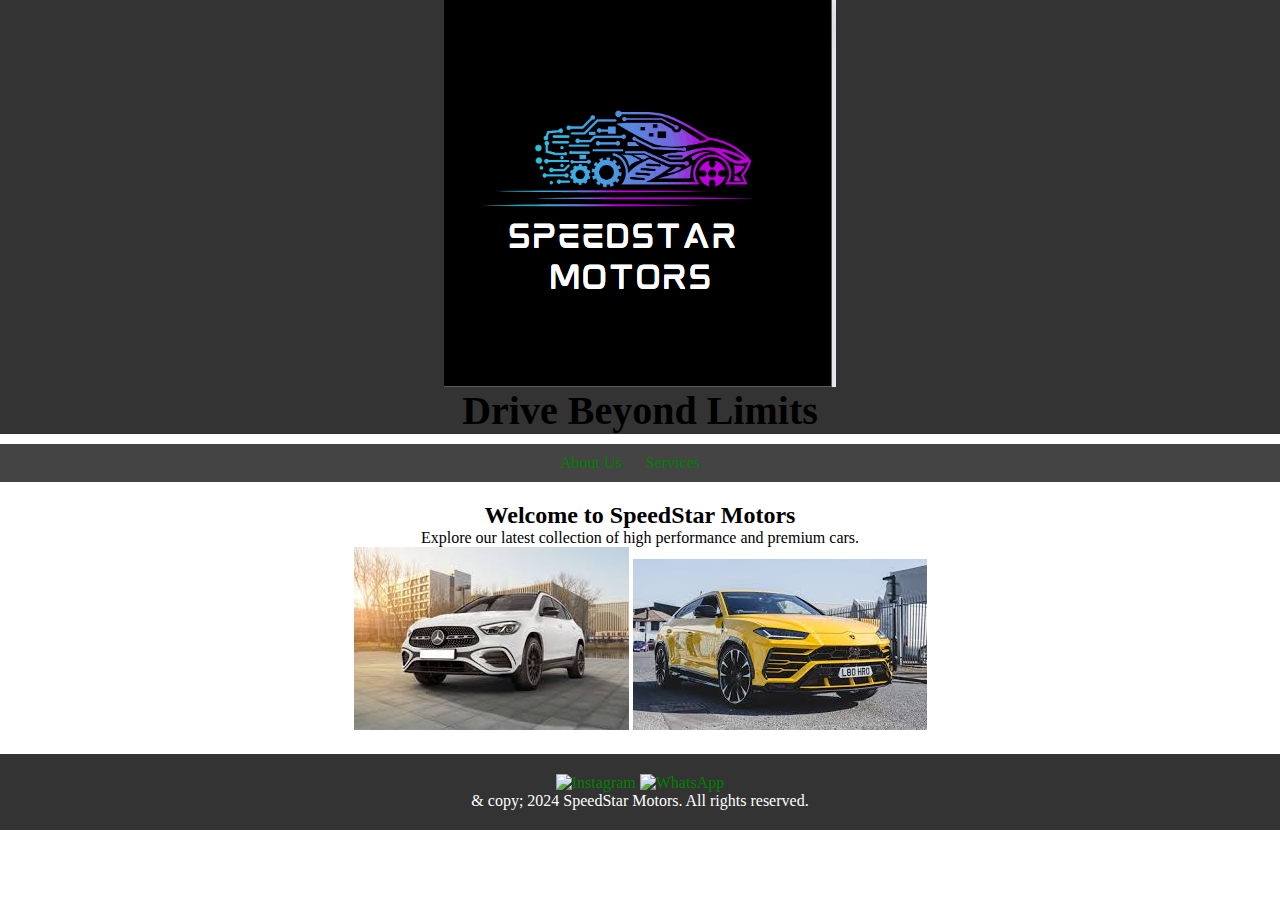
<file: Index.html>
<! DOCTYPE html>
<html lang="en">
  <head>
    <meta charset="UTF-8">
    <meta name="viewport" content="width=device-width, intial-scale=1.0">
    <title>SpeedStar Motors</title>
    <link rel="stylesheet" href="Style.css">
    <link rel="stylesheet" href="links.css">
  </head>
  <body>
    <header>
      <div class="banner">
        <img src="Logo.png" alt="SpeedStar Motors Logo">
        <h1>Drive Beyond Limits</h1>
      </div>
    </header>
    <nav>
      <ul>
        <li><a href="About us.html">About Us</a></li>
        <li><a href="Services.html">Services</a></li>
      </ul>
    </nav>
    <div class="content">
      <h2>Welcome to SpeedStar Motors</h2>
      <p>Explore our latest collection of high performance and premium cars.</p>
      <div class="car gallery">
        <img src="benz.jpeg" alt="Benz">
        <img src="lamborghini.jpeg" alt="Lamborghini Urus">
      </div>
    </div>
    <footer>
      <div class="social media">
        <a href="https://www.instagram.com/n.o.z.iiii?igsh=MWV5bXdyM2dndHVweg%3D%3D&utm_source=qr"><img src"instagram icon.jpg" alt="Instagram"></a>
        <a href="https://wa.me/qr/XACEDEXGQNKEM1"><img src"whatsapp icon.jpg" alt="WhatsApp"></a>
        </div>
      <p>& copy; 2024 SpeedStar Motors. All rights reserved.</p>
    </footer>
  </body>
</html>
</file>
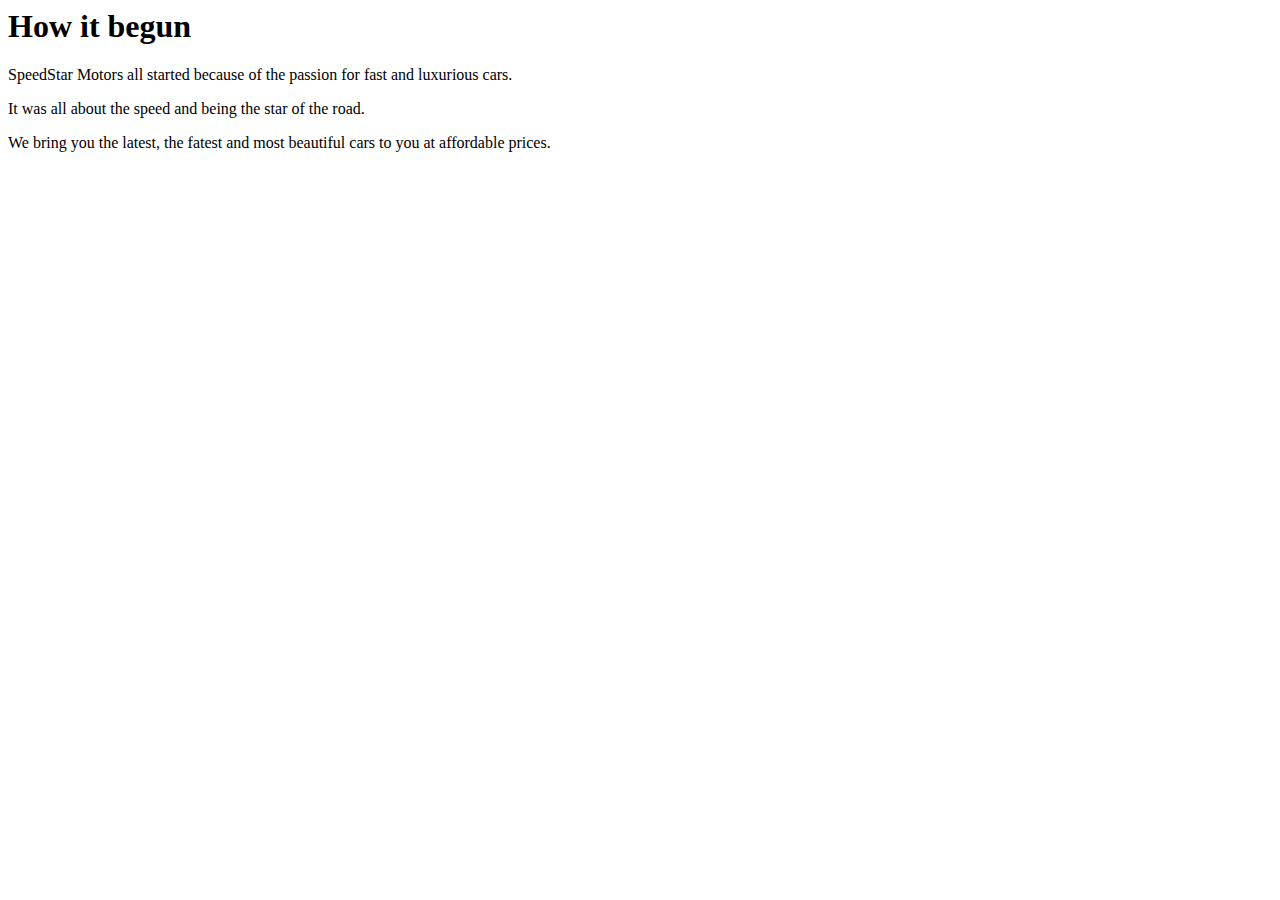
<file: About us.html>
<! DOCTYPE HTML>
<html>
  <head>
    <title>About Us</title>
  </head>
  <body>
    <h1>How it begun</h1>
    <p>SpeedStar Motors all started because of the passion for fast and luxurious cars.</p>
    <p>It was all about the speed and being the star of the road.</p>
    <p>We bring you the latest, the fatest and most beautiful cars to you at affordable prices.</p>
  </body>
</html>
</file>
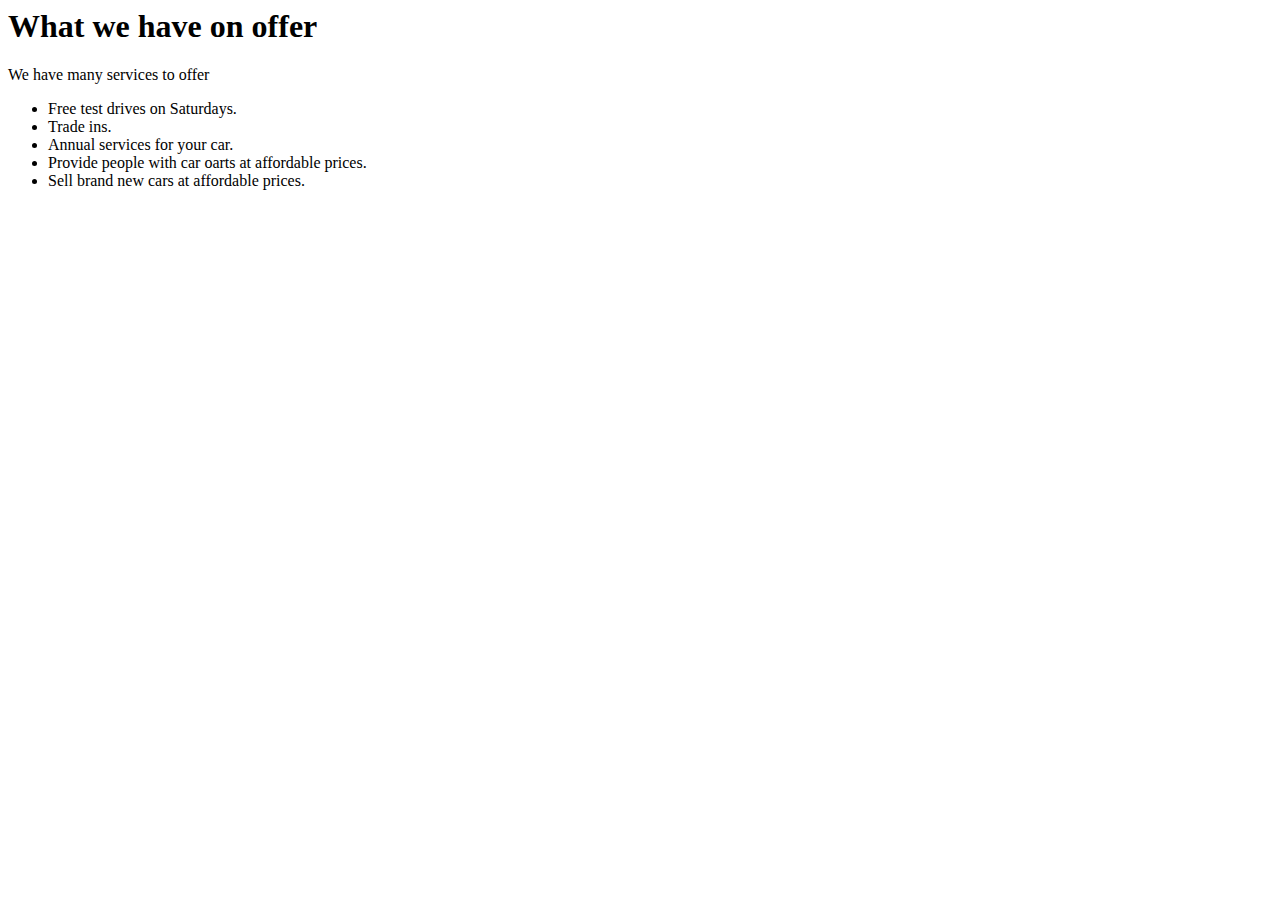
<file: Services.html>
<! DOCTYPE html>
<html>
  <head>
    <title>Our Services</title>
  </head>
  <body>
    <h1>What we have on offer</h1>
    <p>We have many services to offer</p>
    <ul>
      <li>Free test drives on Saturdays.</li>
      <li>Trade ins.</li>
      <li>Annual services for your car.</li>
      <li>Provide people with car oarts at affordable prices.</li>
      <li>Sell brand new cars at affordable prices.</li>
    </ul>
  </body>
</html>
</file>
<file: Style.css>
body, h1, h2, p, ul, li{
  margin: 0;
  padding: 0;
}
header{
  background-color: #333;
  color: #fff
  padding: 20px;
  text-align: center;
}
.banner h1{
  font-size: 2.5rem;
  margin-bottom: 10px;
}
nav{
  background-color: #444;
  padding: 10px;
}
ul{
  list-style-type: none;
  text-align: center;
}
ul li{
  display: inline;
  margin-right: 20px
}
ul li{
  color: #fff;
  text-decoration: none;
}
.content{
  padding: 20px;
  text-align: center;
}
.car gallery{
  display: flex;
  justify-content: space-around;
  margin-top: 20px;
}
.car gallery img{
  width: 200px;
  height: auto;
  margin-bottom: 20px;
}
footer{
  background-color: #333;
  color: #fff;
  text-align: center;
  padding: 20px;
}
.social-media{
  margin-bottom: 10px;
}
.social-media img{
  width: 30px;
  margin-right: 10px;
}
</file>
<file: links.css>
a:link {
  color: green; /* unvisited link color */
  text-decoration: none; /* remove underline for unvisited links */
}

a:visited {
  color: pink; /* visited link color */
  text-decoration: none; /* remove underline for visited links */
}

a:hover {
  color: red; /* mouse hover color */
  text-decoration: underline; /* underline on hover */
}

a:active {
  color: yellow; /* active link color */
  text-decoration: none; /* remove underline for active links */
}
</file>
